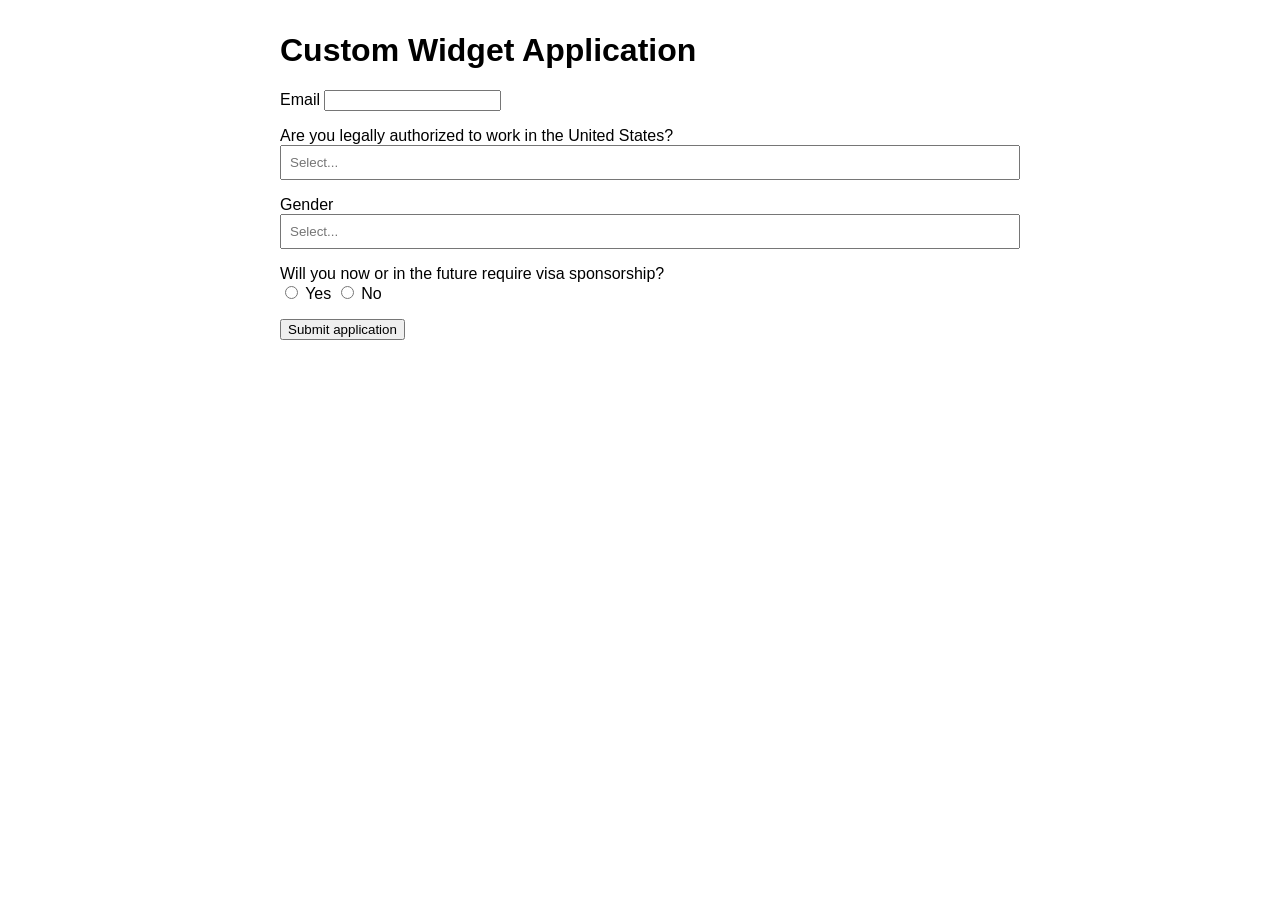
<file: tests/fixtures/custom_widgets.html>
<!doctype html>
<html lang="en">
  <head>
    <meta charset="utf-8">
    <title>Fake Custom Widget Application</title>
    <style>
      body { font-family: Arial, sans-serif; max-width: 720px; margin: 32px auto; }
      .field { margin: 16px 0; }
      .combo { position: relative; }
      .combo input { width: 100%; padding: 8px; }
      .menu { border: 1px solid #999; position: absolute; background: #fff; width: 100%; display: none; z-index: 10; }
      .menu[data-open="true"] { display: block; }
      .menu div[role="option"] { padding: 6px; cursor: pointer; }
      .menu div[role="option"]:hover { background: #eef; }
    </style>
  </head>
  <body>
    <h1>Custom Widget Application</h1>
    <form>
      <div class="field">
        <label for="cw-email">Email</label>
        <input id="cw-email" name="email" type="email">
      </div>

      <div class="field combo" data-options="Yes,No">
        <label for="cw-authorized">Are you legally authorized to work in the United States?</label>
        <input id="cw-authorized" name="authorized_combo" role="combobox" readonly
               aria-expanded="false" aria-haspopup="listbox" placeholder="Select...">
        <div class="menu" role="listbox"></div>
      </div>

      <div class="field combo"
           data-options="Male,Female,Decline To Self Identify">
        <label for="cw-gender">Gender</label>
        <input id="cw-gender" name="gender_combo" role="combobox" readonly
               aria-expanded="false" aria-haspopup="listbox" placeholder="Select...">
        <div class="menu" role="listbox"></div>
      </div>

      <div class="field" role="radiogroup" aria-labelledby="sponsor-label">
        <div id="sponsor-label">Will you now or in the future require visa sponsorship?</div>
        <label><input type="radio" name="sponsor_radio" value="yes"> Yes</label>
        <label><input type="radio" name="sponsor_radio" value="no"> No</label>
      </div>

      <button type="submit" id="cw-submit">Submit application</button>
    </form>
    <script>
      document.querySelectorAll(".combo").forEach((combo) => {
        const input = combo.querySelector("input");
        const menu = combo.querySelector(".menu");
        const getOptions = () => combo.dataset.options.split(",");
        const close = () => {
          menu.dataset.open = "false";
          menu.innerHTML = "";
          input.setAttribute("aria-expanded", "false");
        };
        input.addEventListener("click", () => {
          menu.dataset.open = "true";
          input.setAttribute("aria-expanded", "true");
          menu.innerHTML = "";
          getOptions().forEach((text) => {
            const option = document.createElement("div");
            option.setAttribute("role", "option");
            option.textContent = text;
            option.addEventListener("click", () => {
              input.value = text;
              close();
            });
            menu.appendChild(option);
          });
        });
        document.addEventListener("keydown", (event) => {
          if (event.key === "Escape") close();
        });
      });
      document.querySelector("form").addEventListener("submit", (event) => {
        event.preventDefault();
        document.body.dataset.submitted = "true";
      });
    </script>
  </body>
</html>
</file>
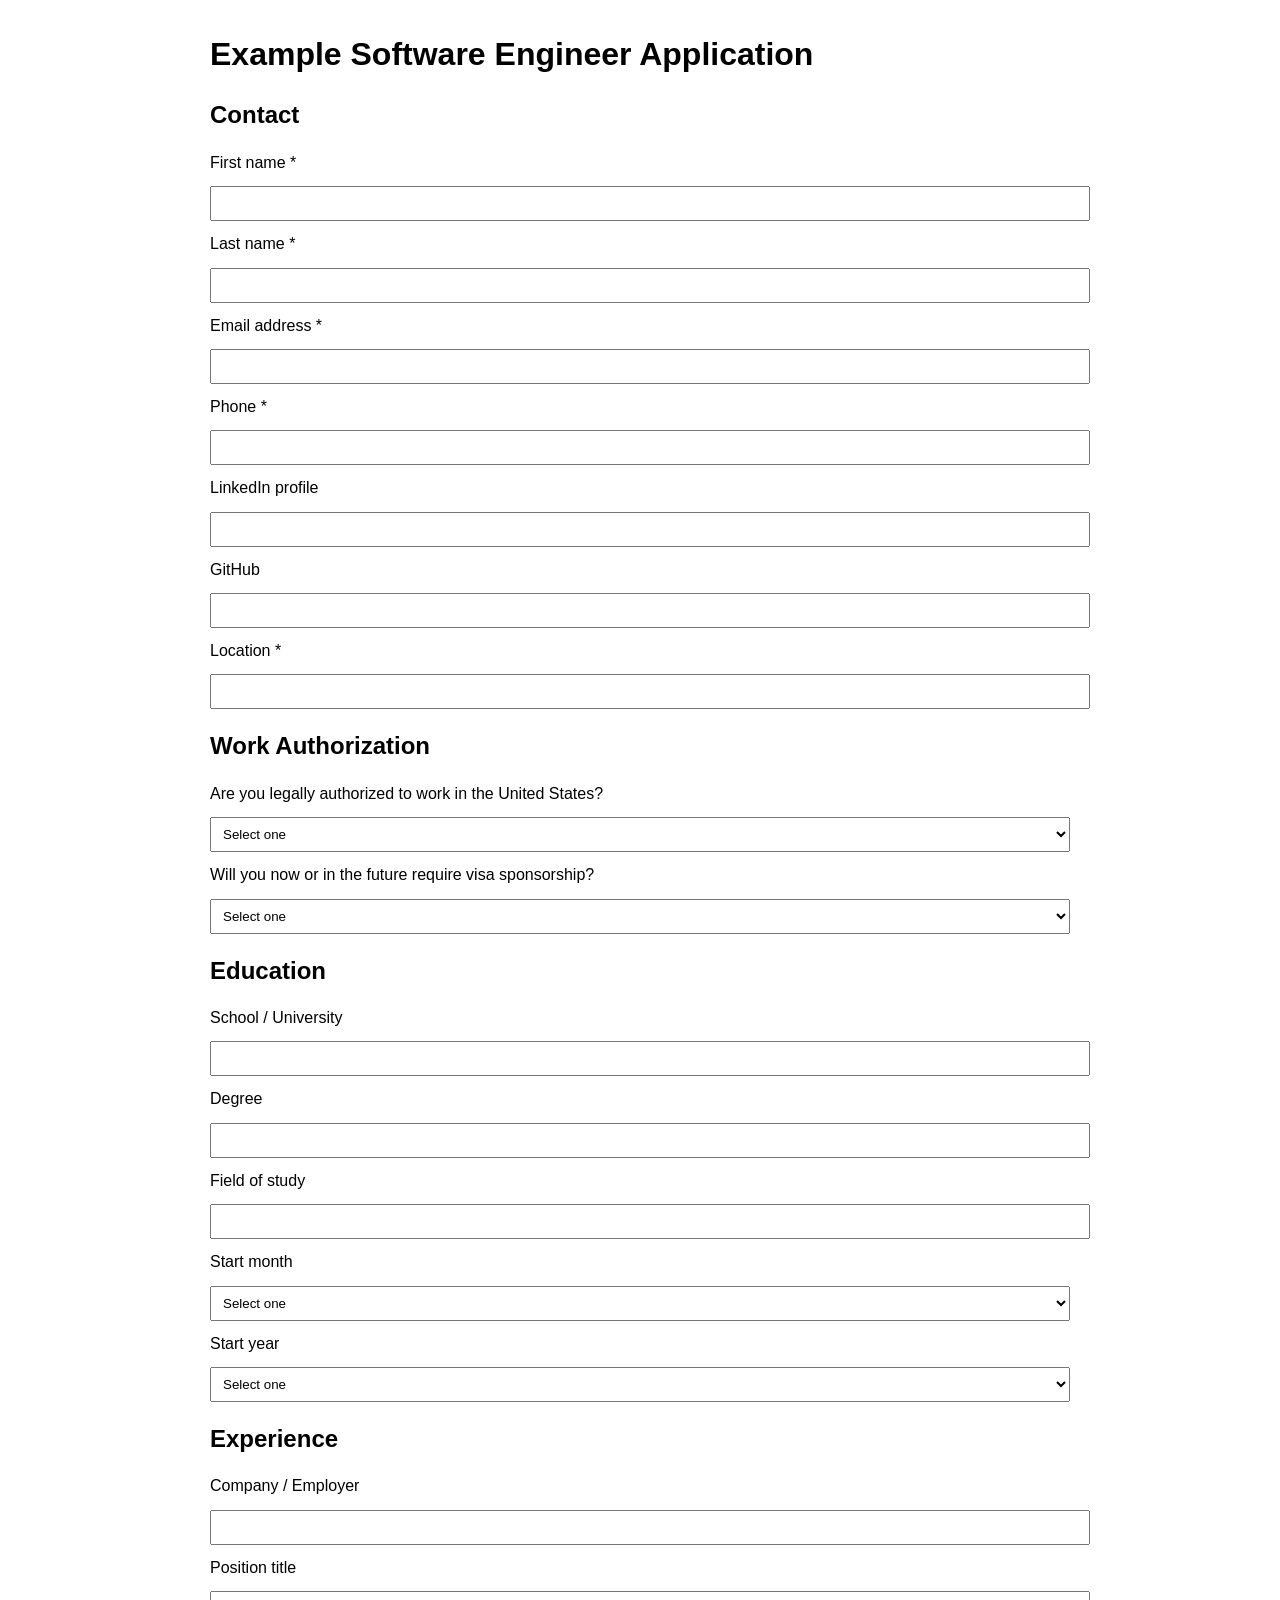
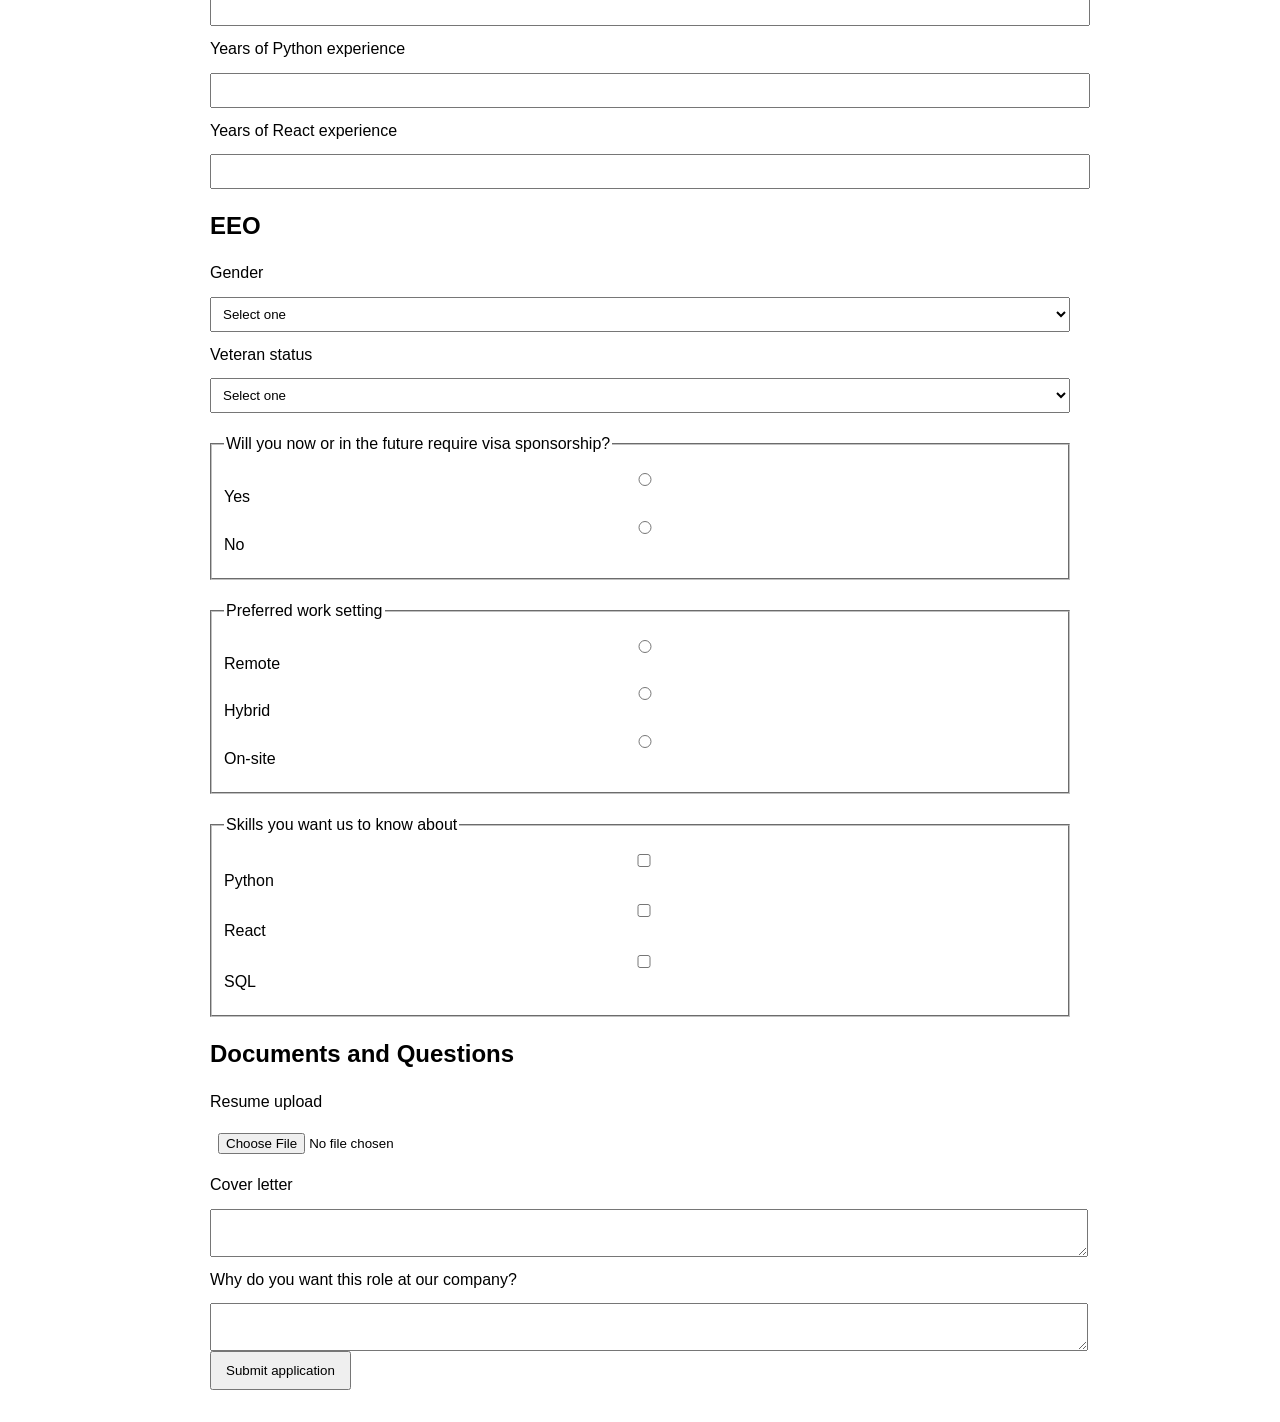
<file: tests/fixtures/fake_application.html>
<!doctype html>
<html lang="en">
  <head>
    <meta charset="utf-8">
    <title>Fake Local Job Application</title>
    <style>
      body { font-family: Arial, sans-serif; max-width: 860px; margin: 32px auto; line-height: 1.4; }
      label { display: block; margin: 12px 0; }
      input, select, textarea { display: block; width: 100%; padding: 8px; margin-top: 4px; }
      fieldset { margin: 20px 0; }
      button { padding: 10px 14px; }
    </style>
  </head>
  <body>
    <h1>Example Software Engineer Application</h1>
    <form id="application-form">
      <section>
        <h2>Contact</h2>
        <label for="first-name">First name *</label>
        <input id="first-name" name="first_name" autocomplete="given-name" required>

        <label for="last-name">Last name *</label>
        <input id="last-name" name="last_name" autocomplete="family-name" required>

        <label for="email">Email address *</label>
        <input id="email" type="email" name="email" autocomplete="email" required>

        <label for="phone">Phone *</label>
        <input id="phone" type="tel" name="phone" autocomplete="tel" required>

        <label for="linkedin">LinkedIn profile</label>
        <input id="linkedin" type="url" name="linkedin">

        <label for="github">GitHub</label>
        <input id="github" type="url" name="github">

        <label for="location">Location *</label>
        <input id="location" name="location" required>
      </section>

      <section>
        <h2>Work Authorization</h2>
        <label for="authorized">Are you legally authorized to work in the United States?</label>
        <select id="authorized" name="authorized">
          <option value="">Select one</option>
          <option>Yes</option>
          <option>No</option>
        </select>

        <label for="sponsorship">Will you now or in the future require visa sponsorship?</label>
        <select id="sponsorship" name="sponsorship">
          <option value="">Select one</option>
          <option>Yes</option>
          <option>No</option>
        </select>
      </section>

      <section>
        <h2>Education</h2>
        <label for="school">School / University</label>
        <input id="school" name="education_school">

        <label for="degree">Degree</label>
        <input id="degree" name="degree">

        <label for="field-study">Field of study</label>
        <input id="field-study" name="field_of_study">

        <label for="edu-start-month">Start month</label>
        <select id="edu-start-month" name="edu_start_month">
          <option value="">Select one</option>
          <option>January</option>
          <option>February</option>
          <option>March</option>
          <option>April</option>
          <option>May</option>
          <option>June</option>
          <option>July</option>
          <option>August</option>
          <option>September</option>
          <option>October</option>
          <option>November</option>
          <option>December</option>
        </select>

        <label for="edu-start-year">Start year</label>
        <select id="edu-start-year" name="edu_start_year">
          <option value="">Select one</option>
          <option>2014</option>
          <option>2015</option>
          <option>2016</option>
          <option>2017</option>
          <option>2018</option>
          <option>2019</option>
          <option>2020</option>
          <option>2021</option>
          <option>2022</option>
          <option>2023</option>
          <option>2024</option>
          <option>2025</option>
          <option>2026</option>
        </select>
      </section>

      <section>
        <h2>Experience</h2>
        <label for="company">Company / Employer</label>
        <input id="company" name="company">

        <label for="title">Position title</label>
        <input id="title" name="title">

        <label for="python-years">Years of Python experience</label>
        <input id="python-years" type="number" name="python_years">

        <label for="react-years">Years of React experience</label>
        <input id="react-years" type="number" name="react_years">
      </section>

      <section>
        <h2>EEO</h2>
        <label for="gender">Gender</label>
        <select id="gender" name="gender">
          <option value="">Select one</option>
          <option>Decline to answer</option>
          <option>Woman</option>
          <option>Man</option>
          <option>Non-binary</option>
        </select>

        <label for="veteran">Veteran status</label>
        <select id="veteran" name="veteran">
          <option value="">Select one</option>
          <option>Decline to answer</option>
          <option>I am not a protected veteran</option>
          <option>I identify as one or more classifications of protected veteran</option>
        </select>
      </section>

      <fieldset>
        <legend>Will you now or in the future require visa sponsorship?</legend>
        <label><input type="radio" name="sponsorship_radio" value="yes"> Yes</label>
        <label><input type="radio" name="sponsorship_radio" value="no"> No</label>
      </fieldset>

      <fieldset>
        <legend>Preferred work setting</legend>
        <label><input type="radio" name="work_setting" value="remote"> Remote</label>
        <label><input type="radio" name="work_setting" value="hybrid"> Hybrid</label>
        <label><input type="radio" name="work_setting" value="onsite"> On-site</label>
      </fieldset>

      <fieldset>
        <legend>Skills you want us to know about</legend>
        <label><input type="checkbox" name="skills" value="python"> Python</label>
        <label><input type="checkbox" name="skills" value="react"> React</label>
        <label><input type="checkbox" name="skills" value="sql"> SQL</label>
      </fieldset>

      <section>
        <h2>Documents and Questions</h2>
        <label for="resume">Resume upload</label>
        <input id="resume" type="file" name="resume">

        <label for="cover-letter">Cover letter</label>
        <textarea id="cover-letter" name="cover_letter"></textarea>

        <label for="why-role">Why do you want this role at our company?</label>
        <textarea id="why-role" name="why_role"></textarea>
      </section>

      <button type="submit" id="submit-application">Submit application</button>
    </form>
    <script>
      document.querySelector("form").addEventListener("submit", (event) => {
        event.preventDefault();
        document.body.dataset.submitted = "true";
      });
    </script>
  </body>
</html>
</file>
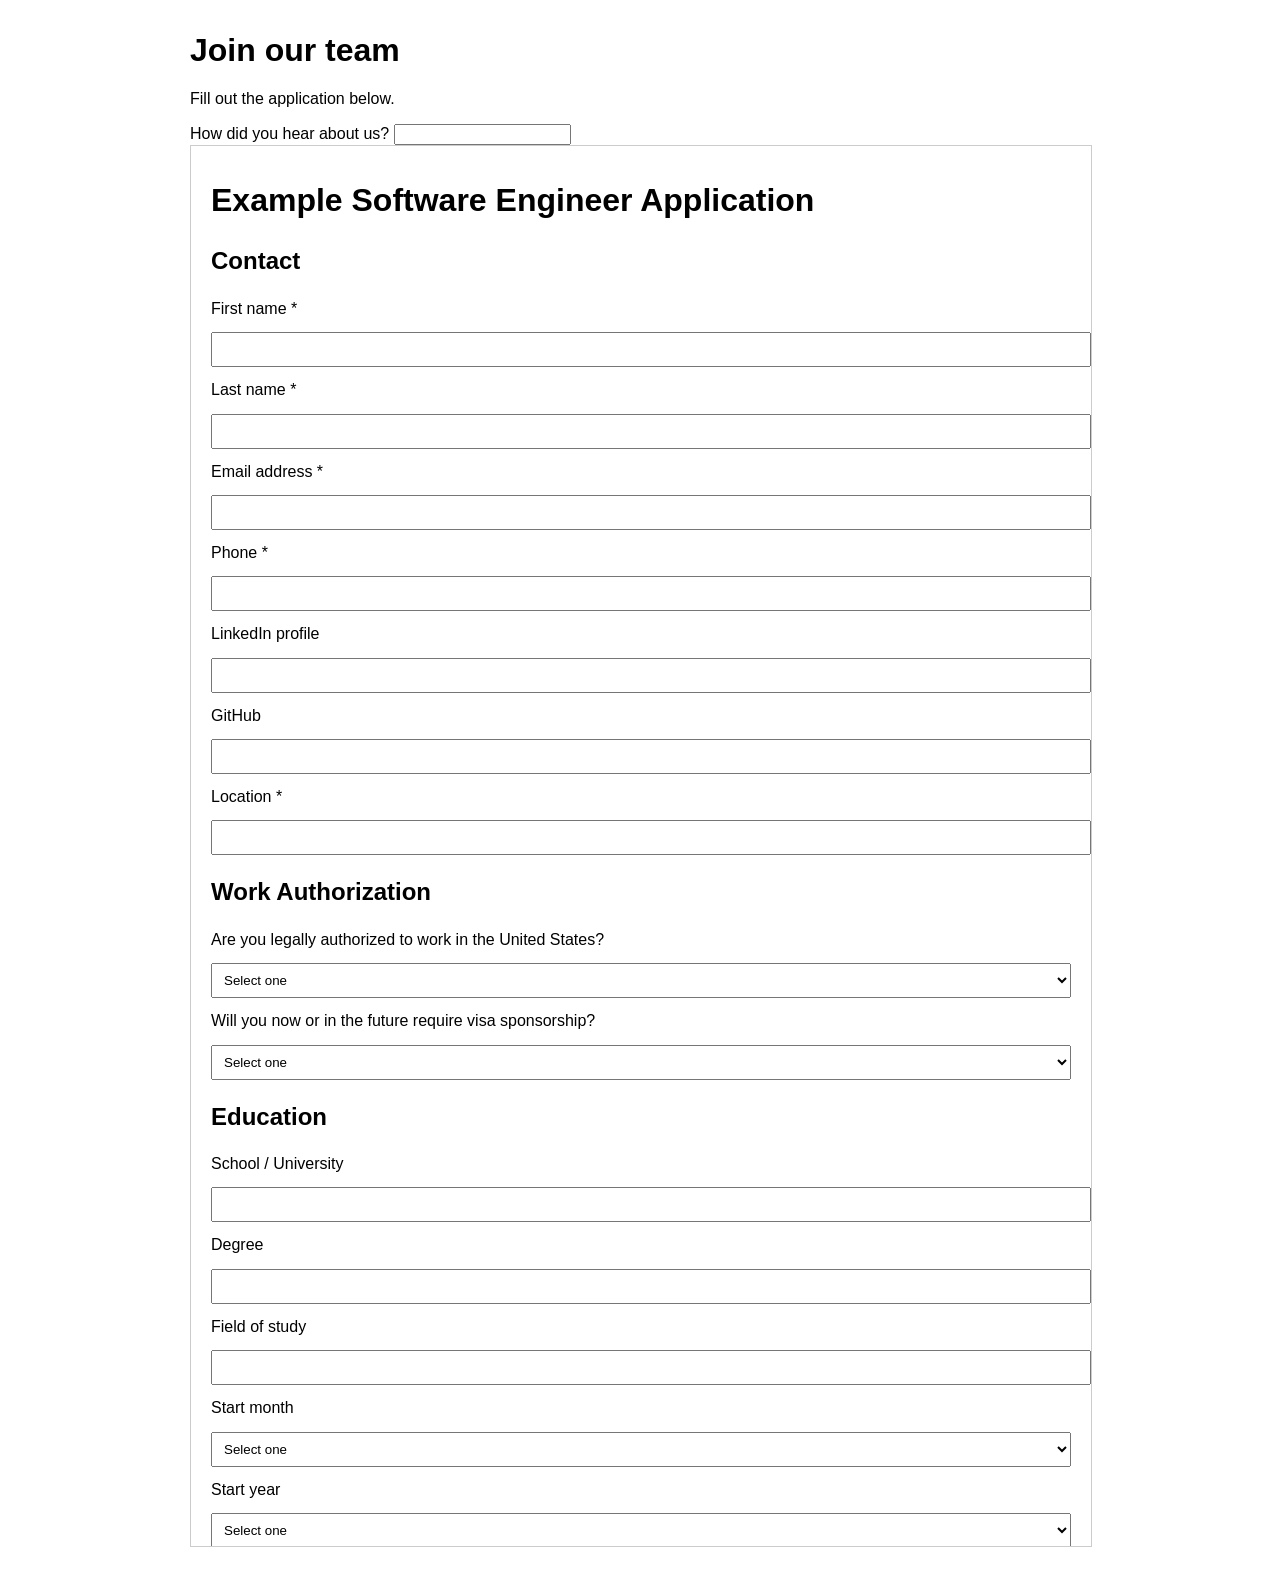
<file: tests/fixtures/iframe_host.html>
<!doctype html>
<html lang="en">
  <head>
    <meta charset="utf-8">
    <title>Careers Page With Embedded Application</title>
    <style>
      body { font-family: Arial, sans-serif; max-width: 900px; margin: 32px auto; }
      iframe { width: 100%; height: 1400px; border: 1px solid #ccc; }
    </style>
  </head>
  <body>
    <h1>Join our team</h1>
    <p>Fill out the application below.</p>
    <label for="referrer">How did you hear about us?</label>
    <input id="referrer" name="referrer" type="text">
    <iframe src="fake_application.html" title="Application form"></iframe>
  </body>
</html>
</file>
